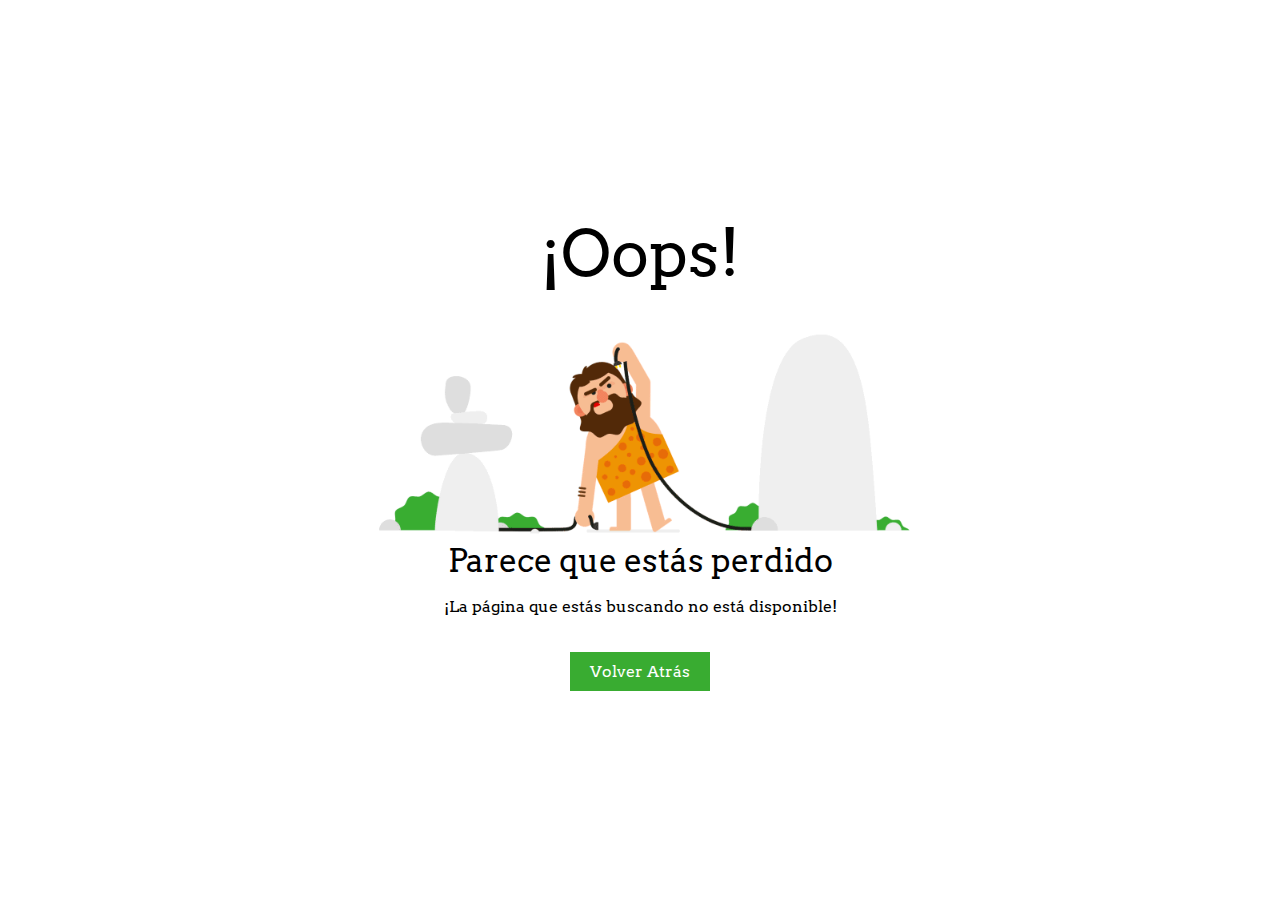
<file: app/templates/error-404.html>
<!DOCTYPE html>
<html lang="es">
<head>
  <meta charset="UTF-8">
  <meta name="viewport" content="width=device-width, initial-scale=1.0">
  <title>Error 404</title>
  <link rel="stylesheet" href="../static/css/error-404.css">
</head>
<body>
  <main>
    <header class="header">
      <h1 class="title ">¡Oops!</h1>
    </header>
    <section class="image">
      <img class="cavern-man" src="../static/assets/images/404.gif" alt="">
    </section>
    <footer class="footer">
      <h3 class="subtitle">
        Parece que estás perdido
      </h3>
      <p class="info">¡La página que estás buscando no está disponible!</p>
      <p class="info"><a href="#" class="link_404">Volver Atrás</a></p>
    </footer>
  </main>

  <script src="../static/js/error_404.js"></script>
</body>
</html>
</file>
<file: app/static/css/error-404.css>
/*======================
    404 page
=======================*/

@import url('https://fonts.googleapis.com/css2?family=Arvo&display=swap');

body {
  margin: 0;
  padding: 10px;
  box-sizing: border-box;
  font-family: "Arvo", Arial, Helvetica, sans-serif;
  min-height: 100vh;
  display: flex;
  flex-direction: column;
  align-items: center;
  justify-content: center;
}

main,
.footer {
  display: flex;
  flex-direction: column;
  align-items: center;
}

.title {
  font-size: 3rem;
  font-weight: 500;
  margin-block: 0;
}

.cavern-man {
  max-width: 100%;
}

.subtitle {
  font-size: 2rem;
  font-weight: 500;
  text-align: center;
}

.info {
  text-align: center;
}

.link_404 {
  color: #fff !important;
  padding: 10px 20px;
  background: #39ac31;
  margin: 20px 0;
  display: inline-block;
  text-decoration: none;
  cursor: pointer;
}


@media(min-width:824px) {
  body {
    padding: 40px;
  }

  .title {
    font-size: 4rem;
    position: relative;
    top: 40px;
  }

  .image {
    display: flex;
    justify-content: center;
  }

  .cavern-man {
    max-width: 80%;
  }


  .subtitle {
    font-size: 2rem;
    font-weight: 500;
  }

  .subtitle,
  .info {
    margin-block: 0;
    margin-bottom: 1rem;
  }

}
</file>
